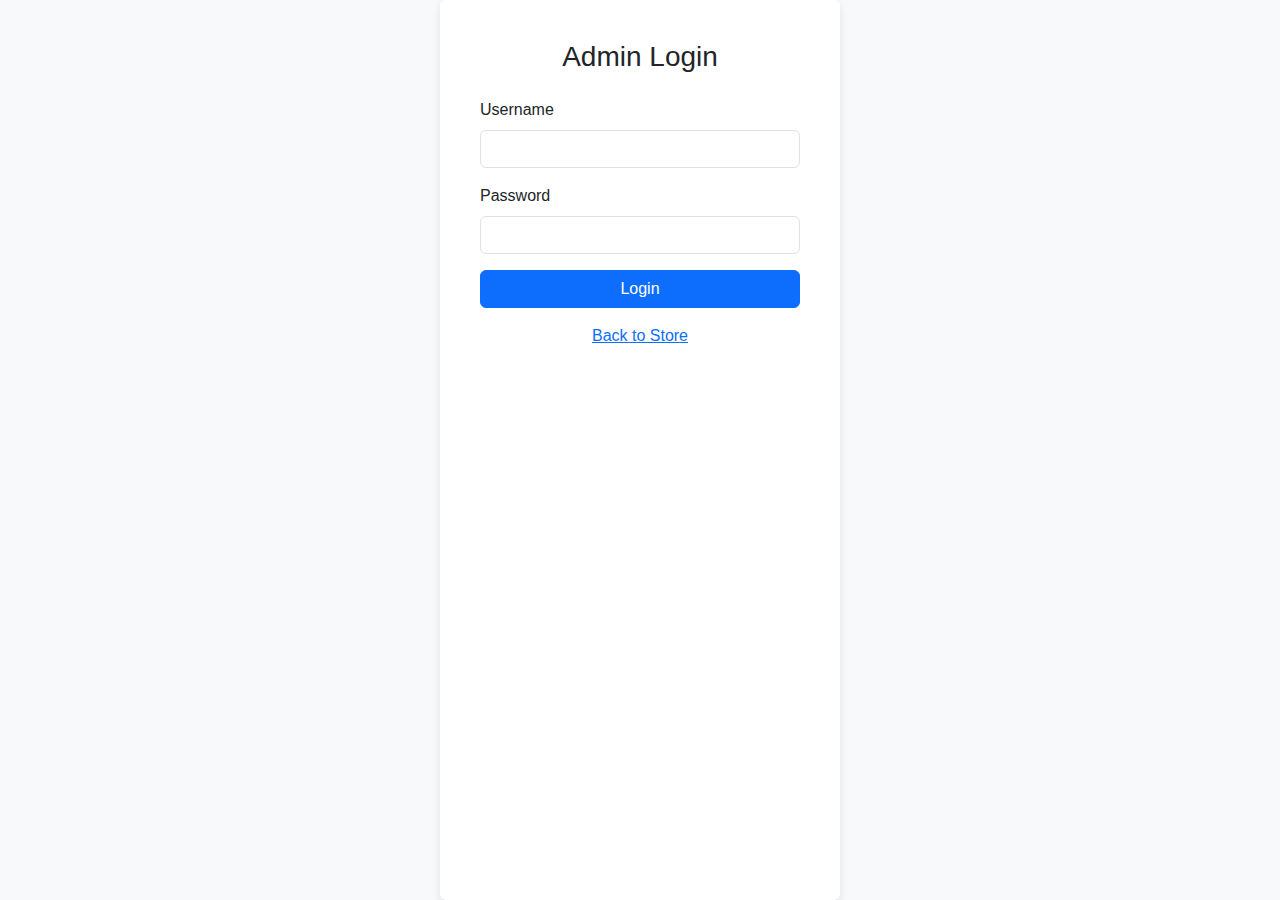
<file: admin.html>
<!DOCTYPE html>
<html lang="en">
<head>
    <meta charset="UTF-8">
    <meta name="viewport" content="width=device-width, initial-scale=1.0">
    <title>Admin Panel - ISHA Hardware Store</title>
    <link href="https://cdn.jsdelivr.net/npm/bootstrap@5.3.0/dist/css/bootstrap.min.css" rel="stylesheet">
    <link rel="stylesheet" href="styles.css">
</head>
<body>
    <header class="bg-dark text-white">
        <nav class="navbar navbar-expand-lg navbar-dark">
            <div class="container">
                <a class="navbar-brand" href="index.html">ISHA Hardware Store</a>
                <ul class="navbar-nav ms-auto">
                    <li class="nav-item"><a class="nav-link" href="#" id="logout-btn">Logout</a></li>
                </ul>
            </div>
        </nav>
    </header>

    <div class="container py-5">
        <h2>Admin Panel</h2>
        
        <!-- Add Product Form -->
        <div class="card mb-4">
            <div class="card-header">Add New Product</div>
            <div class="card-body">
                <form id="add-product-form">
                    <div class="mb-3">
                        <label for="product-name" class="form-label">Product Name</label>
                        <input type="text" class="form-control" id="product-name" required>
                    </div>
                    <!-- In the add product form -->
<!-- In the add product form -->
<div class="mb-3">
    <label for="product-price" class="form-label">Price (INR)</label> <!-- Updated to INR -->
    <input type="number" step="0.01" class="form-control" id="product-price" required>
</div>
                    <div class="mb-3">
                        <label for="product-category" class="form-label">Category</label>
                        <select class="form-control" id="product-category" required>
                            <option value="electric">Electric</option>
                            <option value="farming">Farming</option>
                            <option value="tools">Tools</option>
                            <option value="pipes">Pipes</option>
                        </select>
                    </div>
                    <div class="mb-3">
                        <label for="product-image" class="form-label">Image URL</label>
                        <input type="url" class="form-control" id="product-image" required>
                    </div>
                    <button type="submit" class="btn btn-primary">Add Product</button>
                </form>
            </div>
        </div>

        <!-- Product List for Deletion -->
        <div class="card">
            <div class="card-header">Manage Products</div>
            <div class="card-body">
                <ul class="list-group" id="product-manage-list">
                    <!-- Products will be loaded here -->
                </ul>
            </div>
        </div>
    </div>

    <script src="https://cdn.jsdelivr.net/npm/bootstrap@5.3.0/dist/js/bootstrap.bundle.min.js"></script>
    <script src="script.js"></script>
</body>
</html>
</file>
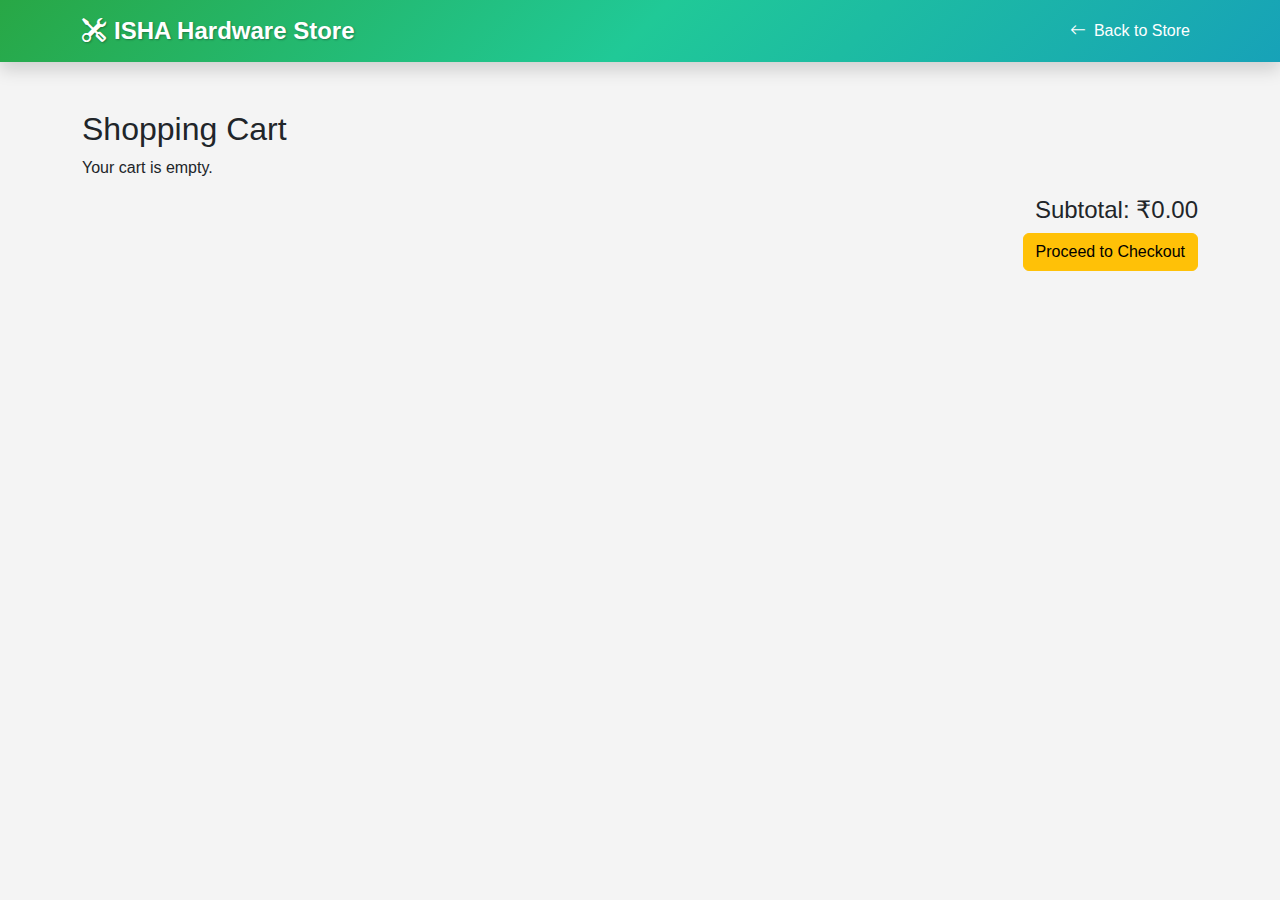
<file: cart.html>
<!DOCTYPE html>
<html lang="en">
<head>
    <meta charset="UTF-8">
    <meta name="viewport" content="width=device-width, initial-scale=1.0">
    <title>Shopping Cart - ISHA Hardware Store</title>
    <link href="https://cdn.jsdelivr.net/npm/bootstrap@5.3.0/dist/css/bootstrap.min.css" rel="stylesheet">
    <link rel="stylesheet" href="https://cdn.jsdelivr.net/npm/bootstrap-icons@1.10.0/font/bootstrap-icons.css"> <!-- For icons -->
    <link rel="stylesheet" href="styles.css">
</head>
<body>
    <header class="navbar navbar-expand-lg navbar-dark bg-gradient sticky-top shadow">
        <div class="container">
            <a class="navbar-brand fw-bold d-flex align-items-center" href="index.html">
                <i class="bi bi-tools me-2"></i>
                ISHA Hardware Store
            </a>
            <ul class="navbar-nav ms-auto">
                <li class="nav-item"><a class="nav-link" href="index.html"><i class="bi bi-arrow-left me-1"></i> Back to Store</a></li> <!-- Added back icon -->
            </ul>
        </div>
    </header>

    <div class="container py-5">
        <h2>Shopping Cart</h2>
        <div id="cart-content">
            <!-- Cart items will be loaded here -->
        </div>
        <div class="text-end mt-3">
            <h4>Subtotal: ₹<span id="cart-subtotal">0.00</span></h4>
            <button class="btn btn-warning" id="checkout-btn">Proceed to Checkout</button>
        </div>
    </div>

    <script src="https://cdn.jsdelivr.net/npm/bootstrap@5.3.0/dist/js/bootstrap.bundle.min.js"></script>
    <script src="script.js"></script>
</body>
</html>
</file>
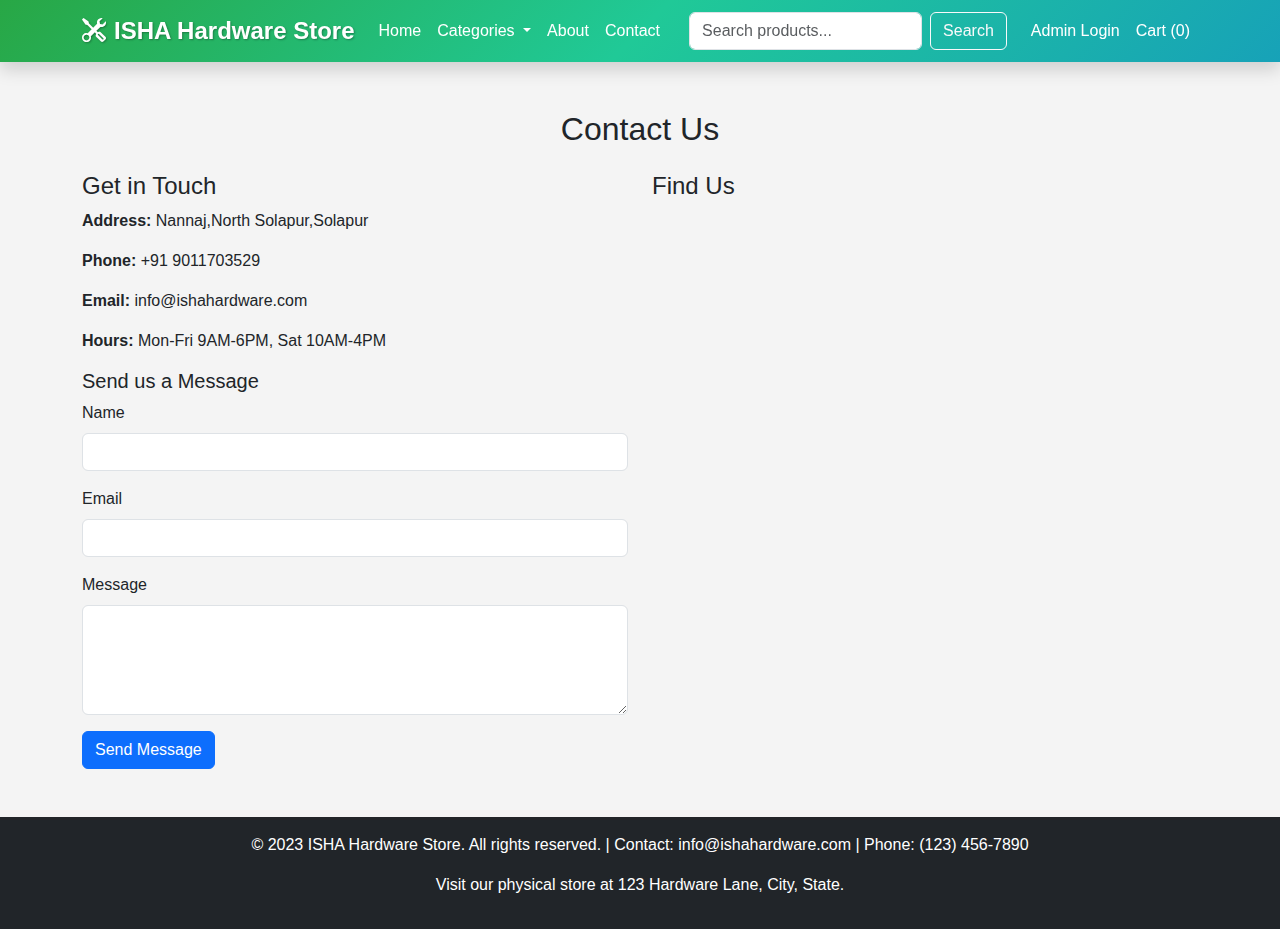
<file: contact.html>
<!DOCTYPE html>
<html lang="en">
<head>
    <meta charset="UTF-8">
    <meta name="viewport" content="width=device-width, initial-scale=1.0">
    <title>Contact Us - ISHA Hardware Store</title>
    <link href="https://cdn.jsdelivr.net/npm/bootstrap@5.3.0/dist/css/bootstrap.min.css" rel="stylesheet">
    <link rel="stylesheet" href="https://cdn.jsdelivr.net/npm/bootstrap-icons@1.10.0/font/bootstrap-icons.css">
    <link rel="stylesheet" href="styles.css">
</head>
<body>
    <!-- Header with Navigation -->
    <header class="navbar navbar-expand-lg navbar-dark bg-gradient sticky-top shadow">
        <div class="container">
            <a class="navbar-brand fw-bold d-flex align-items-center" href="index.html">
                <i class="bi bi-tools me-2"></i>
                ISHA Hardware Store
            </a>
            <button class="navbar-toggler" type="button" data-bs-toggle="collapse" data-bs-target="#navbarNav" aria-controls="navbarNav" aria-expanded="false" aria-label="Toggle navigation">
                <span class="navbar-toggler-icon"></span>
            </button>
            <div class="collapse navbar-collapse" id="navbarNav">
                <ul class="navbar-nav me-auto">
                    <li class="nav-item"><a class="nav-link" href="index.html">Home</a></li>
                    <li class="nav-item dropdown">
                        <a class="nav-link dropdown-toggle" href="#" id="categoriesDropdown" role="button" data-bs-toggle="dropdown" aria-expanded="false">
                            Categories
                        </a>
                        <ul class="dropdown-menu">
                            <li><a class="dropdown-item" href="category.html?category=electric">Electric</a></li>
                            <li><a class="dropdown-item" href="category.html?category=farming">Farming</a></li>
                            <li><a class="dropdown-item" href="category.html?category=tools">Tools</a></li>
                            <li><a class="dropdown-item" href="category.html?category=pipes">Pipes</a></li>
                        </ul>
                    </li>
                    <li class="nav-item"><a class="nav-link" href="about.html">About</a></li>
                    <li class="nav-item"><a class="nav-link" href="contact.html">Contact</a></li>
                    <li class="nav-item" id="admin-link" style="display: none;"><a class="nav-link" href="admin.html"><i class="bi bi-gear-fill"></i> Admin Panel</a></li>
                </ul>
                <form class="d-flex me-3" role="search">
                    <input class="form-control me-2" type="search" placeholder="Search products..." aria-label="Search">
                    <button class="btn btn-outline-light" type="submit">Search</button>
                </form>
                <ul class="navbar-nav">
                    <li class="nav-item"><a class="nav-link" href="login.html" id="login-link">Admin Login</a></li>
                    <li class="nav-item"><a class="nav-link" href="cart.html" id="cart-link">Cart (<span id="cart-count">0</span>)</a></li>
                </ul>
            </div>
        </div>
    </header>

    <!-- Contact Section -->
    <section class="py-5">
        <div class="container">
            <h2 class="text-center mb-4">Contact Us</h2>
            <div class="row">
                <div class="col-md-6">
                    <h4>Get in Touch</h4>
                    <p><strong>Address:</strong> Nannaj,North Solapur,Solapur </p>
                    <p><strong>Phone:</strong> +91 9011703529</p>
                    <p><strong>Email:</strong> info@ishahardware.com</p>
                    <p><strong>Hours:</strong> Mon-Fri 9AM-6PM, Sat 10AM-4PM</p>
                    
                    <h5>Send us a Message</h5>
                    <form id="contact-form">
                        <div class="mb-3">
                            <label for="contact-name" class="form-label">Name</label>
                            <input type="text" class="form-control" id="contact-name" required>
                        </div>
                        <div class="mb-3">
                            <label for="contact-email" class="form-label">Email</label>
                            <input type="email" class="form-control" id="contact-email" required>
                        </div>
                        <div class="mb-3">
                            <label for="contact-message" class="form-label">Message</label>
                            <textarea class="form-control" id="contact-message" rows="4" required></textarea>
                        </div>
                        <button type="submit" class="btn btn-primary">Send Message</button>
                    </form>
                </div>
                <div class="col-md-6">
                    <h4>Find Us</h4>
                    <!-- Embedded Google Map (replace with your real location) -->
                    <iframe src="https://www.google.com/maps/embed?pb=!1m18!1m12!1m3!1d3151.835434509374!2d144.9537353153168!3d-37.816279742021665!2m3!1f0!2f0!3f0!3m2!1i1024!2i768!4f13.1!3m3!1m2!1s0x6ad642af0f11fd81%3A0xf577d1b6e6b0b0e!2sFederation%20Square!5e0!3m2!1sen!2sus!4v1640000000000!5m2!1sen!2sus" width="100%" height="300" style="border:0;" allowfullscreen="" loading="lazy"></iframe>
                </div>
            </div>
        </div>
    </section>

    <!-- Footer -->
    <footer class="bg-dark text-white text-center py-3">
        <div class="container">
            <p>&copy; 2023 ISHA Hardware Store. All rights reserved. | Contact: info@ishahardware.com | Phone: (123) 456-7890</p>
            <p>Visit our physical store at 123 Hardware Lane, City, State.</p>
        </div>
    </footer>

    <script src="https://cdn.jsdelivr.net/npm/bootstrap@5.3.0/dist/js/bootstrap.bundle.min.js"></script>
    <script src="script.js"></script>
</body>
</html>
</file>
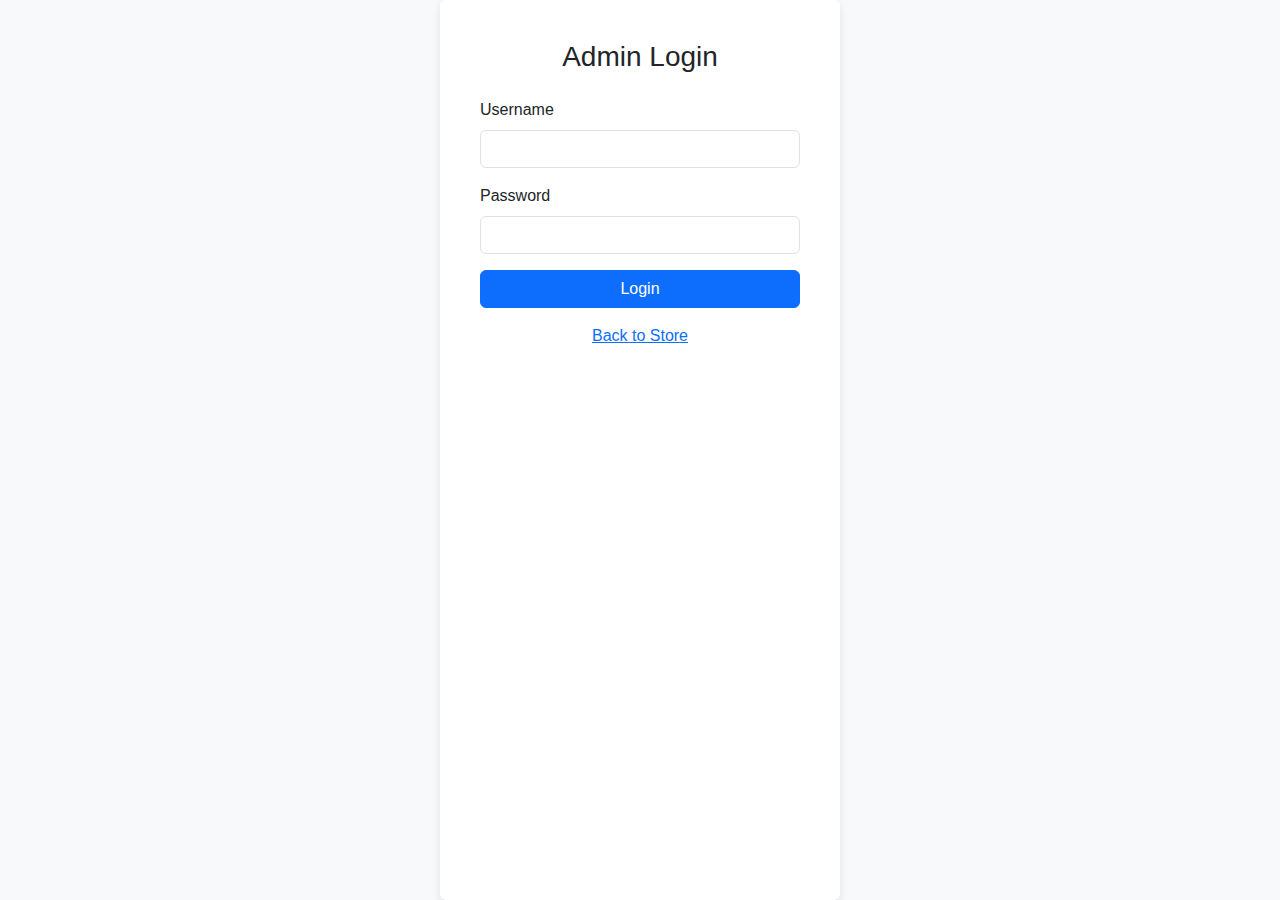
<file: login.html>
<!DOCTYPE html>
<html lang="en">
<head>
    <meta charset="UTF-8">
    <meta name="viewport" content="width=device-width, initial-scale=1.0">
    <title>Admin Login - ISHA Hardware Store</title>
    <link href="https://cdn.jsdelivr.net/npm/bootstrap@5.3.0/dist/css/bootstrap.min.css" rel="stylesheet">
    <link rel="stylesheet" href="styles.css">
</head>
<body class="bg-light">
    <div class="container d-flex justify-content-center align-items-center vh-100">
        <div class="card p-4" style="width: 400px;">
            <div class="card-body">
                <h3 class="card-title text-center mb-4">Admin Login</h3>
                <form id="login-form">
                    <div class="mb-3">
                        <label for="username" class="form-label">Username</label>
                        <input type="text" class="form-control" id="username" required> <!-- No default value -->
                    </div>
                    <div class="mb-3">
                        <label for="password" class="form-label">Password</label>
                        <input type="password" class="form-control" id="password" required> <!-- No default value -->
                    </div>
                    <button type="submit" class="btn btn-primary w-100">Login</button>
                </form>
                <div id="login-error" class="text-danger mt-3" style="display: none;">Invalid username or password.</div>
                <div class="text-center mt-3">
                    <a href="index.html">Back to Store</a>
                </div>
            </div>
        </div>
    </div>

    <script src="https://cdn.jsdelivr.net/npm/bootstrap@5.3.0/dist/js/bootstrap.bundle.min.js"></script>
    <script src="script.js"></script>
</body>
</html>
</file>
<file: styles.css>
/* Existing styles */
body {
    font-family: Arial, sans-serif;
    background-color: #f4f4f4; /* Added light gray bg for better contrast */
}

.hero {
    background: linear-gradient(to right, #28a745, #20c997);
    color: white;
    padding: 60px 0;
}

/* --- UNIFORM PRODUCT BOX STYLES (NEW) --- */
/* 1. Make the card fill the height of the row */
.card {
    height: 100%; 
    border: none;
    box-shadow: 0 4px 8px rgba(0, 0, 0, 0.1);
    transition: transform 0.2s, box-shadow 0.2s;
}

/* 2. Hover effect */
.card:hover {
    transform: translateY(-5px); /* Moves up slightly */
    box-shadow: 0 10px 20px rgba(0,0,0,0.15);
}

/* 3. FIX THE IMAGE SIZE: This is the most important part */
.card-img-top {
    width: 100%;
    height: 200px;        /* Forces all images to be exactly 200px tall */
    object-fit: contain;  /* Ensures the whole product is visible, not cut off */
    padding: 20px;        /* Adds white space around the product */
    background-color: #fff;
    border-bottom: 1px solid #eee;
}

/* 4. Align content inside the card */
.card-body {
    display: flex;
    flex-direction: column;
    background-color: #fff;
}

/* This class pushes the price and button to the bottom */
.mt-auto {
    margin-top: auto !important;
}
/* --- END UNIFORM STYLES --- */

#cart-link, #login-link {
    cursor: pointer;
}

/* Amazon-style cart */
.cart-item {
    display: flex;
    align-items: center;
    border-bottom: 1px solid #ddd;
    padding: 10px 0;
}

.cart-item img {
    width: 100px;
    height: 100px;
    object-fit: cover;
    margin-right: 15px;
}

.cart-details {
    flex-grow: 1;
}

.quantity-controls {
    display: flex;
    align-items: center;
    margin: 10px 0;
}

.quantity-controls button {
    width: 30px;
    height: 30px;
}

/* New Attractive Navbar Styles */
.navbar {
    background: linear-gradient(135deg, #28a745 0%, #20c997 50%, #17a2b8 100%) !important; /* Green gradient */
    box-shadow: 0 4px 6px rgba(0, 0, 0, 0.1); /* Subtle shadow */
    transition: all 0.3s ease;
}

.navbar-brand {
    font-size: 1.5rem;
    color: #fff !important;
    text-shadow: 1px 1px 2px rgba(0, 0, 0, 0.3);
}

.navbar-brand:hover {
    color: #f8f9fa !important;
    transform: scale(1.05);
}

.nav-link {
    color: #fff !important;
    font-weight: 500;
    transition: color 0.3s ease, transform 0.2s ease;
}

.nav-link:hover {
    color: #f8f9fa !important;
    transform: translateY(-2px);
}

.dropdown-menu {
    border: none;
    box-shadow: 0 4px 8px rgba(0, 0, 0, 0.1);
}

.btn-outline-light:hover {
    background-color: #fff;
    color: #28a745;
}

/* Sticky navbar effect */
.sticky-top {
    top: 0;
    z-index: 1030;
}

/* Responsive adjustments */
@media (max-width: 768px) {
    .navbar-brand {
        font-size: 1.2rem;
    }
    .d-flex {
        flex-direction: column;
        align-items: stretch !important;
    }
    .me-3 {
        margin-right: 0 !important;
        margin-bottom: 10px;
    }
}
</file>
